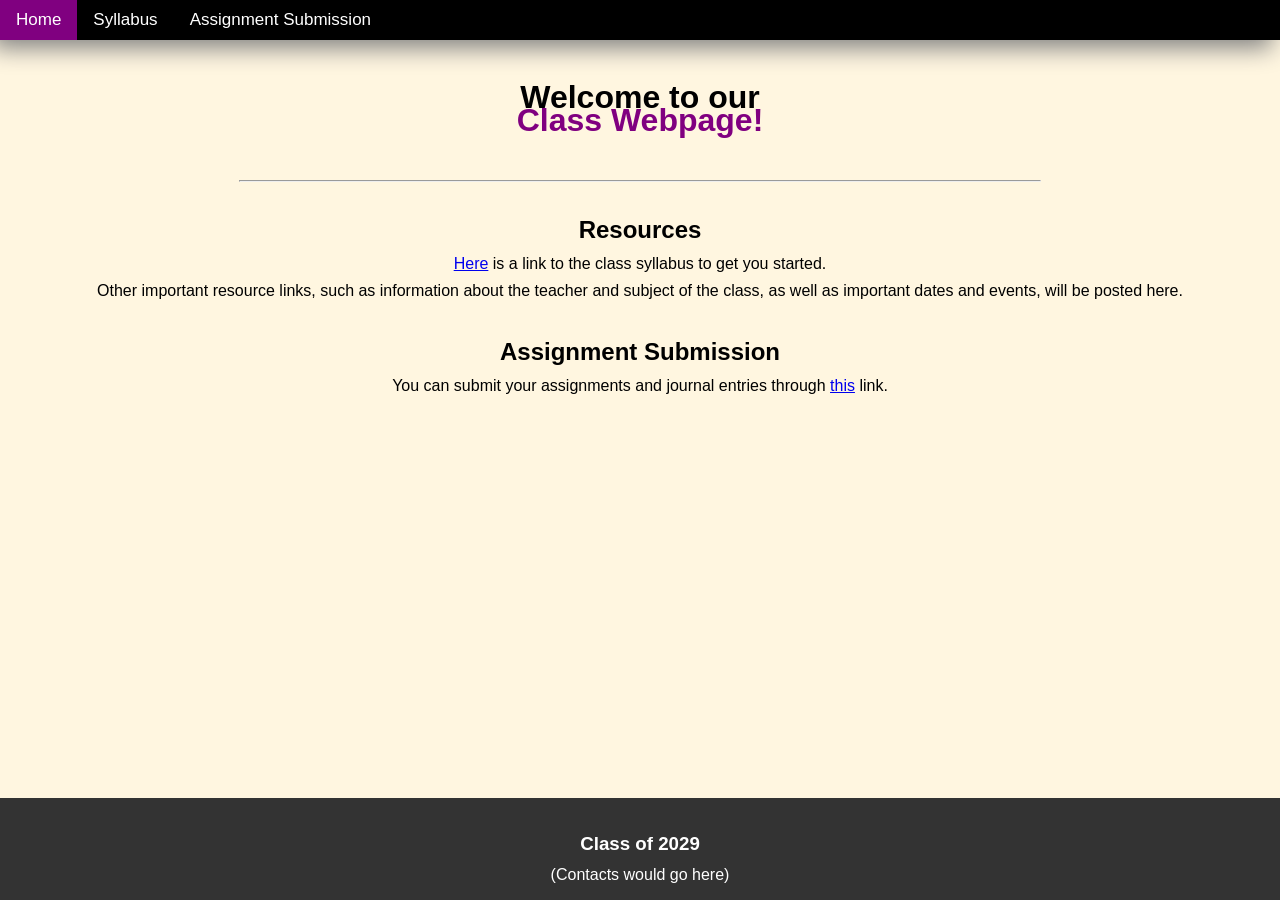
<file: index.html>
<!DOCTYPE html>
 <head>
  <meta charset="UTF-8">
  <title>Class Webpage</title>
  <link rel="stylesheet" href="style.css">
</head>
<body>
  <div class="topnav">
    <a class="active" href="#home">Home</a>
    <a href="resources.html">Syllabus</a>
    <a href="assignments.html">Assignment Submission</a>
  </div>
	<br>
	<br>
	<br>
	<br>
  <header>
		<h1>Welcome to our <span class="main_highlight">Class Webpage!</span></h1>
	</header>
  <hr>
  <br>
	<section>
		<h2>Resources</h2>
    <p><a href="resources.html">Here</a> is a link to the class syllabus to get you started.</p>
		<p>Other important resource links, such as information about the teacher and subject of the class, as well as important dates and events, will be posted here.</p>
	</section>
  <br>
	<section>
		<h2>Assignment Submission</h2>
		<p>You can submit your assignments and journal entries through <a href="assignments.html">this</a> link.</p>
	</section>
  <br>
  <br>
  <br>
  <br>
  <br>
  <br>
  <br>
  <br>
  <br>
  <br>
  <br>
  <br>
  <br>
  <br>
  <br>
  <br>
  <br>
  <br>
  <br>
  <br>
	<footer>
		<h3>Class of 2029</h3>
		<div>(Contacts would go here)</div>
	</footer>
</body>
</file>
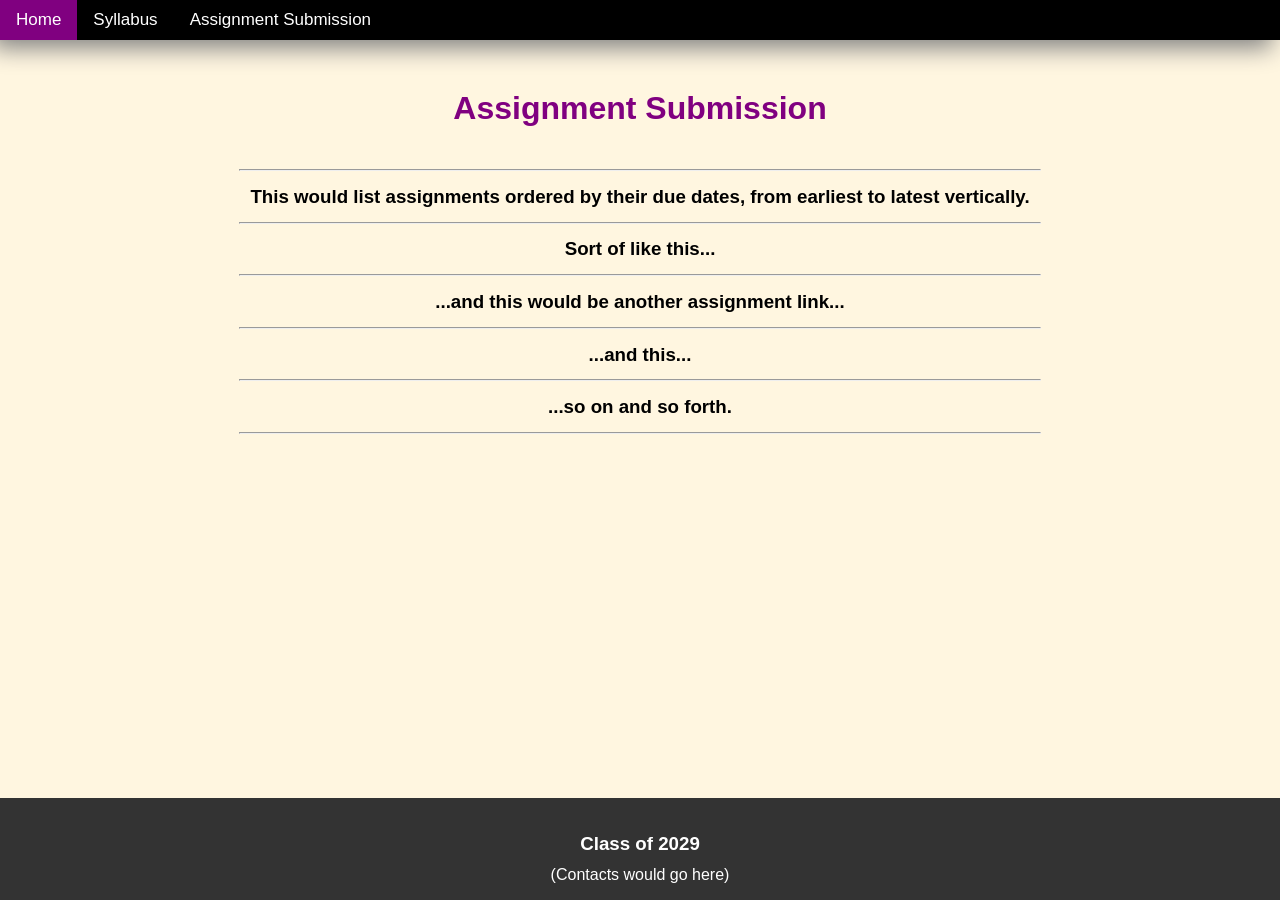
<file: assignments.html>
<!DOCTYPE html>
<head>
  <meta charset="UTF-8">
  <title>My Website</title>
  <link rel="stylesheet" href="style.css">
</head> 
<body>
<div class="topnav">
    <a class="active" href="index.html">Home</a>
    <a href="resources.html">Syllabus</a>
    <a href="assignments.html">Assignment Submission</a>
 </div>
  <br>
  <br>
  <br>
  <br>
  <br>
  <header>
		<h1 class="main_highlight">Assignment Submission</h1>
	</header>
	<section>
    <hr>
  <h3>This would list assignments ordered by their due dates, from earliest to latest vertically.</h3>
    <hr>
    <h3>Sort of like this...</h3>
    <hr>
    <h3>...and this would be another assignment link...</h3>
    <hr>
    <h3>...and this...</h3>
    <hr>
    <h3>...so on and so forth.</h3>
    <hr>
	</section>
  <br>
  <br>
  <br>
  <br>
  <br>
	<footer>
		<h3>Class of 2029</h3>
		<div>(Contacts would go here)</div>
	</footer>
</body
</file>
<file: style.css>
body {
  font-family: arial;
  background-color: #fff6e0;
  line-height: .7;
  margin: 0;
  display: flex;
  flex-direction: column;
  min-height: 100vh;
}

h1, h2, h3, p, div { 
  text-align: center;
}

.main_highlight {
  color:purple;
  display: flex;
  flex-direction: row;
  flex-wrap: no-wrap;
  justify-content: center;
}

hr {
  width: 800px;
}

.topnav {
  background-color: black;
  overflow: auto;
  position: fixed;
  width: 100%;
    box-shadow: -8px 8px 25px gray;
  display: flex;
  flex-direction: row;
  flex-wrap: no-wrap;
  justify-content: flex-start;
}

.topnav a {
  float: left;
  color: white;
  text-align: center;
  padding: 14px 16px;
  text-decoration: none;
  font-size: 17px;
  display: flex;
  flex-direction: row;
  flex-wrap: no-wrap;
  justify-content: center;
}

.topnav a:hover {
  background-color: gray;
  color: black;
}

.topnav a.active {
  background-color: purple;
  color: white;
}

header {
  padding: 20px 0;
  text-align: center;
  width: 100%;
}

.content {
  flex: 1;
}

footer {
  background-color: #333;
  color: #fff;
  padding: 20px 0;
  text-align: center;
  width: 100%;
  margin-top: auto;
}
</file>
